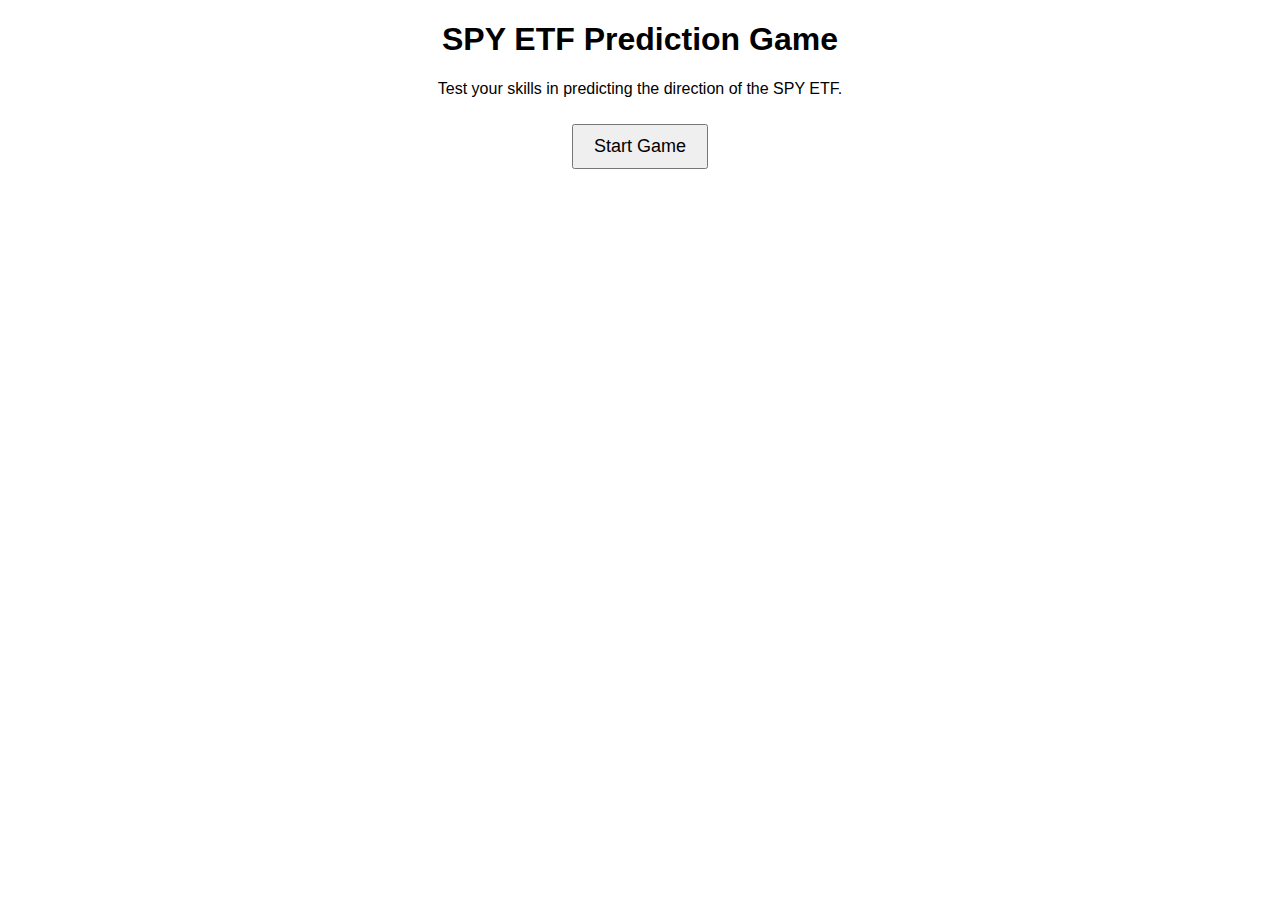
<file: index.html>
<!DOCTYPE html>
<html lang="en">
  <head>
    <meta charset="UTF-8" />
    <meta http-equiv="X-UA-Compatible" content="IE=edge" />
    <meta name="viewport" content="width=device-width, initial-scale=1.0" />
    <link rel="stylesheet" href="styles.css" />
    <title>SPY ETF Prediction Game</title>
  </head>
  <body>
    <div class="container">
      <h1>SPY ETF Prediction Game</h1>
      <p>Test your skills in predicting the direction of the SPY ETF.</p>
      <button id="startGame">Start Game</button>
    </div>
    <script>
      document.getElementById("startGame").addEventListener("click", () => {
        window.location.href = "game.html";
      });
    </script>
  </body>
</html>
</file>
<file: styles.css>
body {
  font-family: Arial, sans-serif;
  text-align: center;
}

canvas {
  max-width: 800px;
  margin: 0 auto;
  display: block;
}

button {
  font-size: 18px;
  padding: 10px 20px;
  margin: 10px;
}

#stats {
  font-size: 18px;
  margin-top: 20px;
}
.up{
  background-color: rgb(62, 248, 0);
}
.down{
  background-color: rgb(226, 43, 43);
}
</file>
